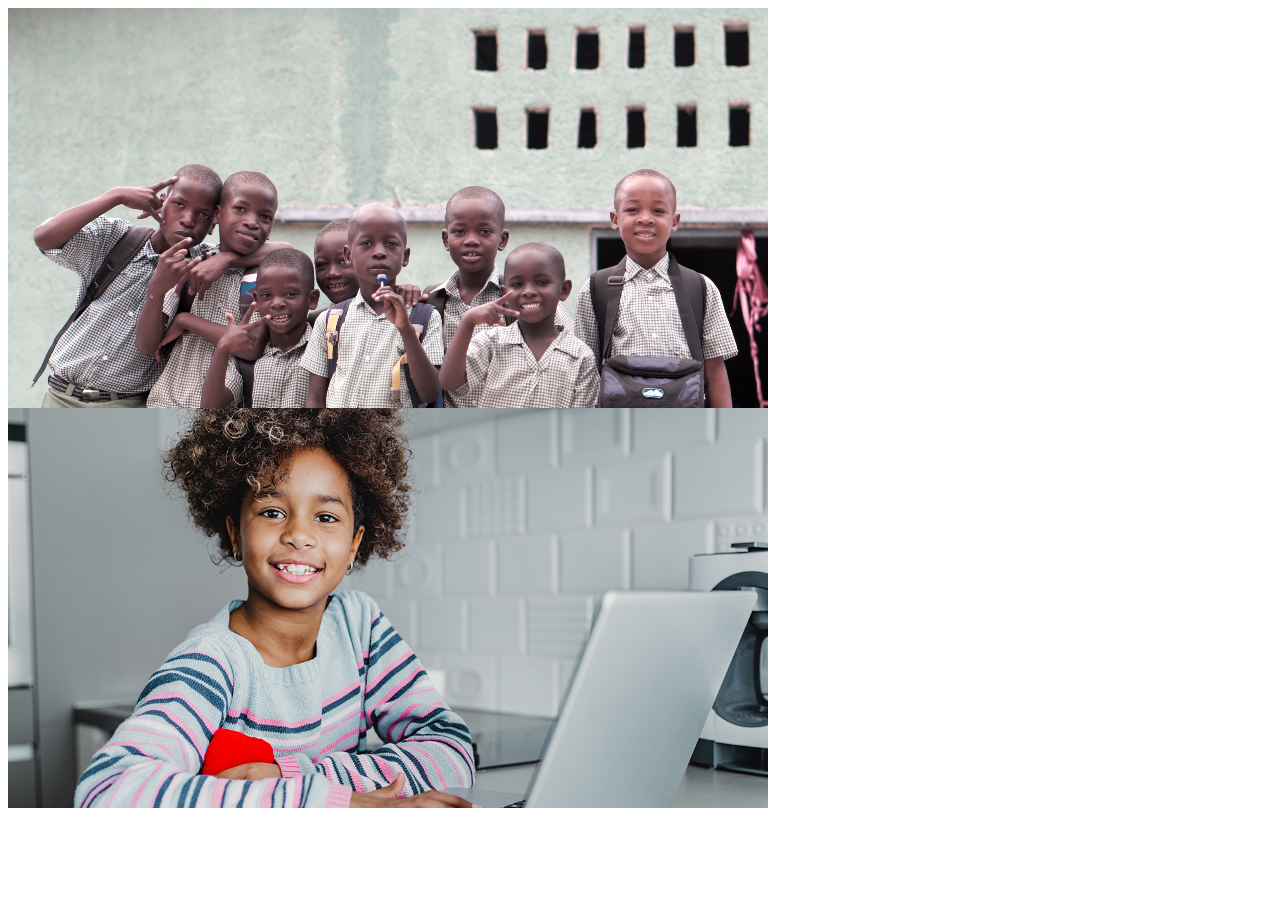
<file: successValley/csss.html>
<!DOCTYPE html>
<html lang="en">

  <head>
    <meta charset="UTF-8">
    <meta http-equiv="X-UA-Compatible" content="IE=edge">
    <meta name="viewport" content="width=device-width, initial-scale=1.0">
    <title>Document</title>
  </head>
  <style>
    div {
      max-width: 760px;
      height: 400px;
    }

    body div:nth-child(1) {
      background: url(./img/slide/slid1.jpg);
      background-size: cover;
      background-repeat: no-repeat;
    }

    body div:nth-child(2) {
      background: url(./img/slide/slide2.png);
      background-size: cover;
      background-repeat: no-repeat;
    }
  </style>

  <body>
    <div>


    </div>
    <div>


    </div>
  </body>

</html>
</file>
